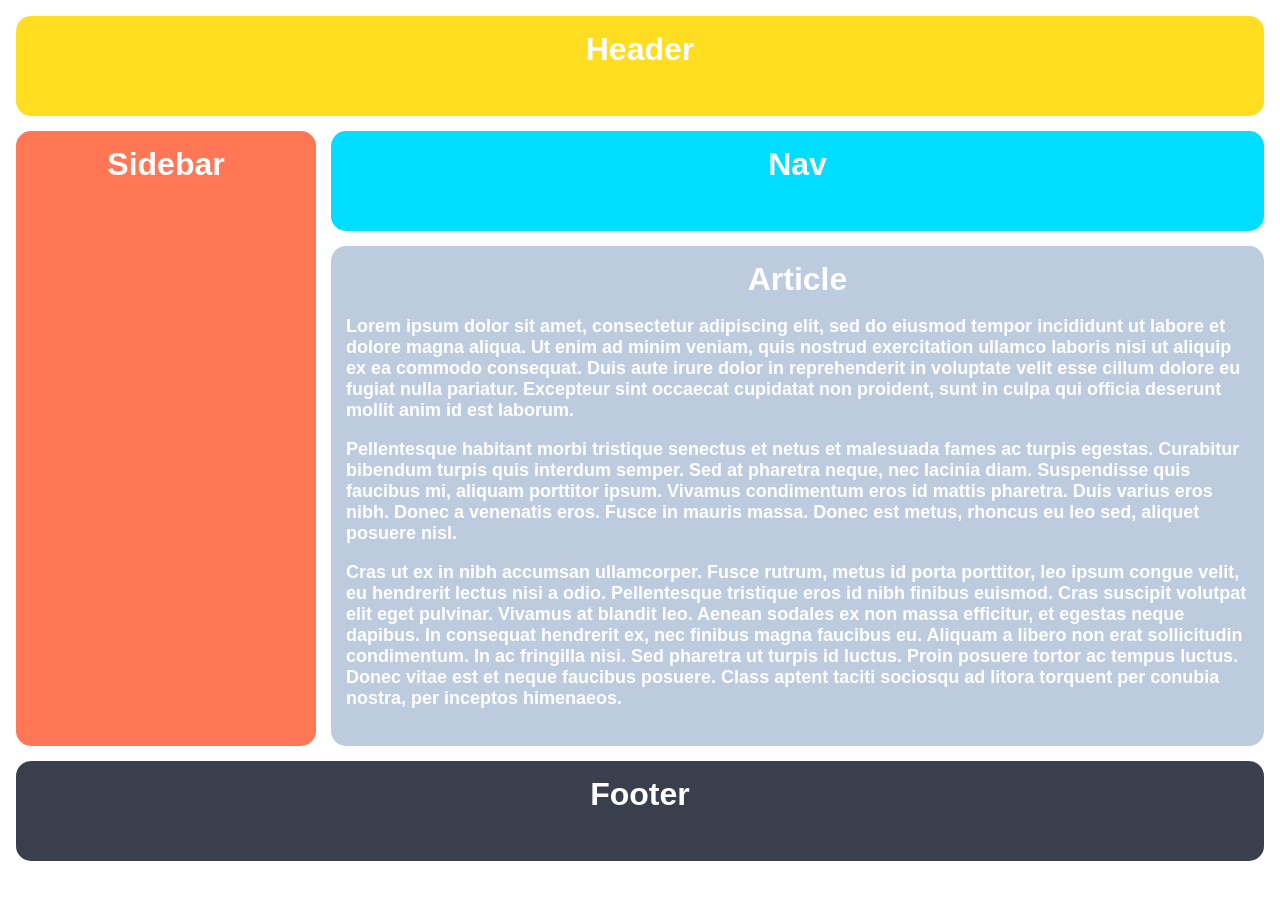
<file: grid/01-grid-layout-1/index.html>
<!DOCTYPE html>
<html lang="en">

  <head>
    <meta charset="UTF-8">
    <meta http-equiv="X-UA-Compatible" content="IE=edge">
    <meta name="viewport" content="width=device-width, initial-scale=1.0">
    <title>The Holy Grail</title>
    <link rel="stylesheet" href="style.css">
  </head>

  <body>
    <div class="container">

      <div class="header">Header</div>
      <div class="sidebar">Sidebar</div>
      <div class="nav">Nav</div>

      <div class="article">Article
        <p>Lorem  ipsum dolor sit amet, consectetur adipiscing elit, sed do eiusmod tempor incididunt ut labore et dolore magna aliqua. Ut enim ad minim veniam, quis nostrud exercitation ullamco laboris nisi ut aliquip ex ea commodo consequat. Duis aute irure dolor in reprehenderit in voluptate velit esse cillum dolore eu fugiat nulla pariatur. Excepteur sint occaecat cupidatat non proident, sunt in culpa qui officia deserunt mollit anim id est laborum.</p>
        <p>Pellentesque habitant morbi tristique senectus et netus et malesuada fames ac turpis egestas. Curabitur bibendum turpis quis interdum semper. Sed at pharetra neque, nec lacinia diam. Suspendisse quis faucibus mi, aliquam porttitor ipsum. Vivamus condimentum eros id mattis pharetra. Duis varius eros nibh. Donec a venenatis eros. Fusce in mauris massa. Donec est metus, rhoncus eu leo sed, aliquet posuere nisl.</p>
        <p>Cras ut ex in nibh accumsan ullamcorper. Fusce rutrum, metus id porta porttitor, leo ipsum congue velit, eu hendrerit lectus nisi a odio. Pellentesque tristique eros id nibh finibus euismod. Cras suscipit volutpat elit eget pulvinar. Vivamus at blandit leo. Aenean sodales ex non massa efficitur, et egestas neque dapibus. In consequat hendrerit ex, nec finibus magna faucibus eu. Aliquam a libero non erat sollicitudin condimentum. In ac fringilla nisi. Sed pharetra ut turpis id luctus. Proin posuere tortor ac tempus luctus. Donec vitae est et neque faucibus posuere. Class aptent taciti sociosqu ad litora torquent per conubia nostra, per inceptos himenaeos.</p>
      </div>

      <div class="footer">Footer</div>

    </div>
  </body>

</html>
</file>
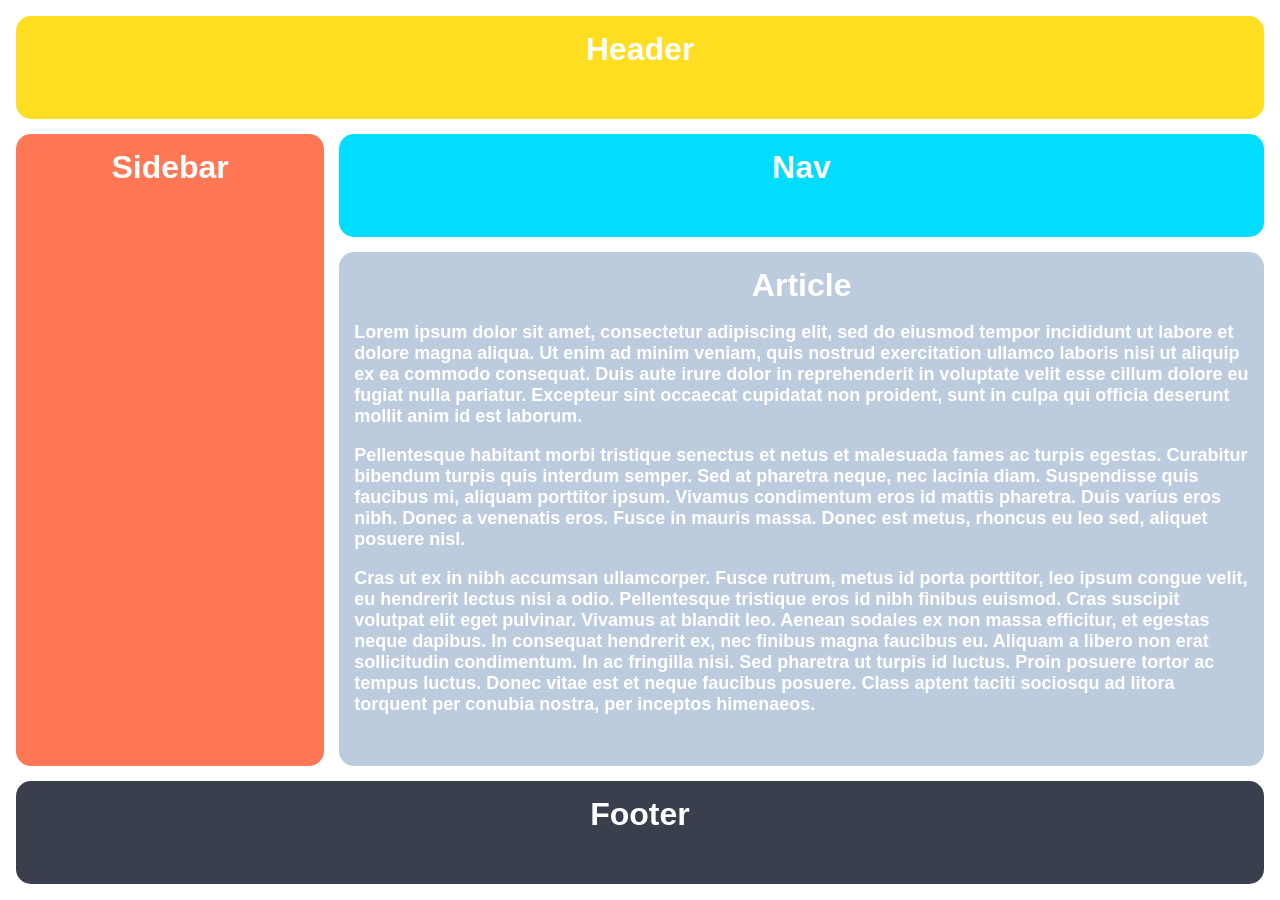
<file: grid/02-grid-layout-2/index.html>
<!DOCTYPE html>
<html lang="en">

  <head>
    <meta charset="UTF-8">
    <meta http-equiv="X-UA-Compatible" content="IE=edge">
    <meta name="viewport" content="width=device-width, initial-scale=1.0">
    <title>Responsive Holy Grail</title>
    <link rel="stylesheet" href="style.css">
  </head>

  <body>

    <div class="container">
      
      <div class="header">Header</div>
      <div class="sidebar">Sidebar</div>
      <div class="nav">Nav</div>
      <div class="article">Article
        <p>Lorem  ipsum dolor sit amet, consectetur adipiscing elit, sed do eiusmod tempor incididunt ut labore et dolore magna aliqua. Ut enim ad minim veniam, quis nostrud exercitation ullamco laboris nisi ut aliquip ex ea commodo consequat. Duis aute irure dolor in reprehenderit in voluptate velit esse cillum dolore eu fugiat nulla pariatur. Excepteur sint occaecat cupidatat non proident, sunt in culpa qui officia deserunt mollit anim id est laborum.</p>
        <p>Pellentesque habitant morbi tristique senectus et netus et malesuada fames ac turpis egestas. Curabitur bibendum turpis quis interdum semper. Sed at pharetra neque, nec lacinia diam. Suspendisse quis faucibus mi, aliquam porttitor ipsum. Vivamus condimentum eros id mattis pharetra. Duis varius eros nibh. Donec a venenatis eros. Fusce in mauris massa. Donec est metus, rhoncus eu leo sed, aliquet posuere nisl.</p>
        <p>Cras ut ex in nibh accumsan ullamcorper. Fusce rutrum, metus id porta porttitor, leo ipsum congue velit, eu hendrerit lectus nisi a odio. Pellentesque tristique eros id nibh finibus euismod. Cras suscipit volutpat elit eget pulvinar. Vivamus at blandit leo. Aenean sodales ex non massa efficitur, et egestas neque dapibus. In consequat hendrerit ex, nec finibus magna faucibus eu. Aliquam a libero non erat sollicitudin condimentum. In ac fringilla nisi. Sed pharetra ut turpis id luctus. Proin posuere tortor ac tempus luctus. Donec vitae est et neque faucibus posuere. Class aptent taciti sociosqu ad litora torquent per conubia nostra, per inceptos himenaeos.</p>
      </div>
      <div class="footer">Footer</div>

    </div>

  </body>
</html>
</file>
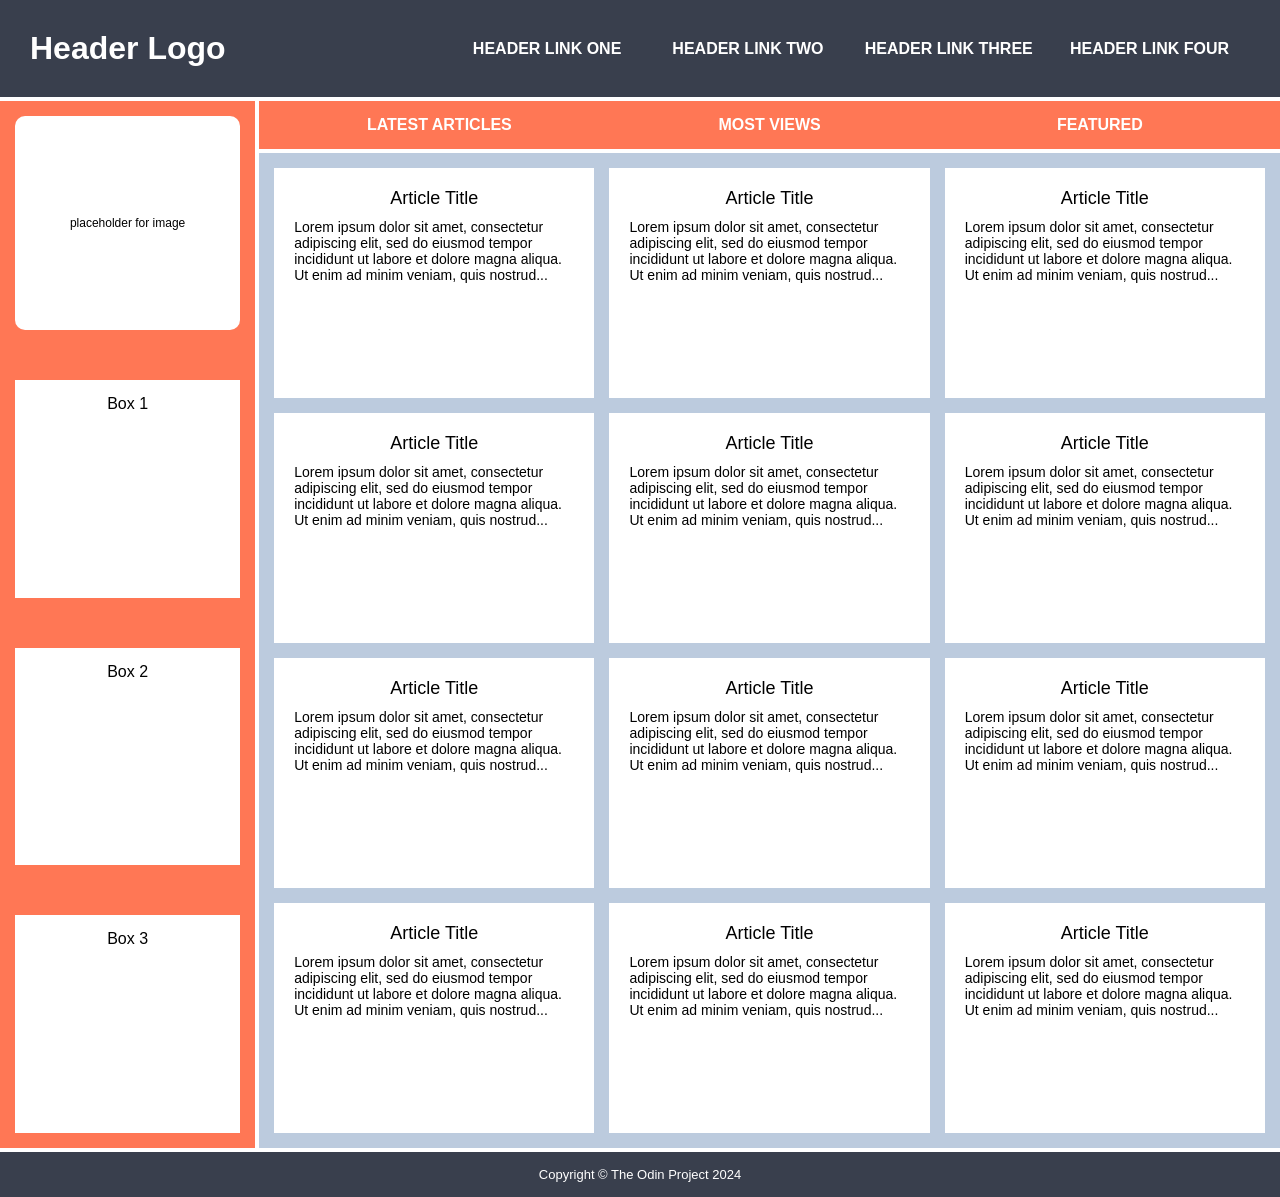
<file: grid/03-grid-layout-3/index.html>
<!DOCTYPE html>
<html lang="en">

  <head>
    <meta charset="UTF-8">
    <meta http-equiv="X-UA-Compatible" content="IE=edge">
    <meta name="viewport" content="width=device-width, initial-scale=1.0">
    <title>Holy Grail Mockup</title>
    <link rel="stylesheet" href="style.css">
  </head>

  <body>

    <div class="container">

      <div class="header">
        <div class="logo">Header Logo</div>
        <div class="menu">
          <ul>
            <li>header link one</li>
            <li>header link two</li>
            <li>header link three</li>
            <li>header link four</li>
          </ul>
        </div>
      </div>

      <div class="sidebar">
        <div class="photo">
          <p>placeholder for image</p>    
        </div>
        <div class="side-content">Box 1</div>
        <div class="side-content">Box 2</div>
        <div class="side-content">Box 3</div>
      </div>

      <div class="nav">
        <ul>
          <li>Latest Articles</li>
          <li>Most Views</li>
          <li>Featured</li>
        </ul>
      </div>

      <div class="article">
        <div class="card">
          <p class="title">Article Title</p>
          <p>Lorem ipsum dolor sit amet, consectetur adipiscing elit, sed do eiusmod tempor incididunt ut labore et dolore magna aliqua. Ut enim ad minim veniam, quis nostrud...</p>
        </div>
        <div class="card">
          <p class="title">Article Title</p>
          <p>Lorem ipsum dolor sit amet, consectetur adipiscing elit, sed do eiusmod tempor incididunt ut labore et dolore magna aliqua. Ut enim ad minim veniam, quis nostrud...</p>
        </div>
        <div class="card">
          <p class="title">Article Title</p>
          <p>Lorem ipsum dolor sit amet, consectetur adipiscing elit, sed do eiusmod tempor incididunt ut labore et dolore magna aliqua. Ut enim ad minim veniam, quis nostrud...</p>
        </div>
        <div class="card">
          <p class="title">Article Title</p>
          <p>Lorem ipsum dolor sit amet, consectetur adipiscing elit, sed do eiusmod tempor incididunt ut labore et dolore magna aliqua. Ut enim ad minim veniam, quis nostrud...</p>
        </div>
        <div class="card">
          <p class="title">Article Title</p>
          <p>Lorem ipsum dolor sit amet, consectetur adipiscing elit, sed do eiusmod tempor incididunt ut labore et dolore magna aliqua. Ut enim ad minim veniam, quis nostrud...</p>
        </div>
        <div class="card">
          <p class="title">Article Title</p>
          <p>Lorem ipsum dolor sit amet, consectetur adipiscing elit, sed do eiusmod tempor incididunt ut labore et dolore magna aliqua. Ut enim ad minim veniam, quis nostrud...</p>
        </div>
        <div class="card">
          <p class="title">Article Title</p>
          <p>Lorem ipsum dolor sit amet, consectetur adipiscing elit, sed do eiusmod tempor incididunt ut labore et dolore magna aliqua. Ut enim ad minim veniam, quis nostrud...</p>
        </div>
        <div class="card">
          <p class="title">Article Title</p>
          <p>Lorem ipsum dolor sit amet, consectetur adipiscing elit, sed do eiusmod tempor incididunt ut labore et dolore magna aliqua. Ut enim ad minim veniam, quis nostrud...</p>
        </div>
        <div class="card">
          <p class="title">Article Title</p>
          <p>Lorem ipsum dolor sit amet, consectetur adipiscing elit, sed do eiusmod tempor incididunt ut labore et dolore magna aliqua. Ut enim ad minim veniam, quis nostrud...</p>
        </div>
        <div class="card">
          <p class="title">Article Title</p>
          <p>Lorem ipsum dolor sit amet, consectetur adipiscing elit, sed do eiusmod tempor incididunt ut labore et dolore magna aliqua. Ut enim ad minim veniam, quis nostrud...</p>
        </div>
        <div class="card">
          <p class="title">Article Title</p>
          <p>Lorem ipsum dolor sit amet, consectetur adipiscing elit, sed do eiusmod tempor incididunt ut labore et dolore magna aliqua. Ut enim ad minim veniam, quis nostrud...</p>
        </div>
        <div class="card">
          <p class="title">Article Title</p>
          <p>Lorem ipsum dolor sit amet, consectetur adipiscing elit, sed do eiusmod tempor incididunt ut labore et dolore magna aliqua. Ut enim ad minim veniam, quis nostrud...</p>
        </div>
      </div>

      <div class="footer">
        <p>Copyright © The Odin Project 2024</p>
      </div>
      
    </div>
    
  </body>
</html>
</file>
<file: grid/01-grid-layout-1/style.css>
body, html {
  height: 100%;
  margin: 0;
}

.container {
  display: grid;
  grid-template-columns: 300px 900px;
  grid-template-rows:  100px 100px 500px 100px;

  grid-template-areas: 
  "header header header header"
  "sidebar nav nav nav"
  "sidebar article article article"
  "footer footer footer footer";
  gap: 15px;

  text-align: center;
  height: 100%;
  padding: 16px;
  box-sizing: border-box;
}

.container div {
  padding: 15px;
  font-size: 32px;
  font-family: Helvetica;
  font-weight: bold;
  color: white;
  border-radius: 15px;
}

.header {
  background-color: #FFDE22;
  grid-area: header;
}

.sidebar {
  background-color: #FF7755;
  grid-area: sidebar;
}

.nav {
  background-color: #00DDFF;
  grid-area: nav;
}

.article {
  background-color: #bccbde;
  grid-area: article;
}

.footer {
  background-color: #393f4d;
  grid-area: footer;
}



.article p {
  font-size: 18px;
  font-family: sans-serif;
  color: white;
  text-align: left;
}
</file>
<file: grid/02-grid-layout-2/style.css>
body, html {
  height: 100%;
  margin: 0;
}

.container {
  display: grid;
  grid-template-columns: 1fr 3fr;
  grid-template-rows: 1fr 1fr 5fr 1fr;
  gap: 15px;


  text-align: center;
  height: 100%;
  padding: 16px;
  box-sizing: border-box;
}

.container div {
  padding: 15px;
  font-size: 32px;
  font-family: Helvetica;
  font-weight: bold;
  color: white;
  border-radius: 15px;
}

.header {
  background-color: #FFDE22;
  grid-column: 1 / 3;
}

.sidebar {
  background-color: #FF7755;
  grid-row: 2 / 4;
}

.nav {
  background-color: #00DDFF;
}

.article {
  background-color: #bccbde;
}

.article p {
  font-size: 18px;
  font-family: sans-serif;
  color: white;
  text-align: left;
}

.footer {
  background-color: #393f4d;
  grid-column: 1 / 3;
}
</file>
<file: grid/03-grid-layout-3/style.css>
* {
  margin: 0;
  padding: 0;
}

::-webkit-scrollbar {
  display: none;
}

.container {
  display: grid;
  grid-template-columns: 1fr 4fr;
  gap: 4px;

  text-align: center;
}

.container div {
  padding: 15px;
  font-size: 32px;
  font-family: Helvetica;
  font-weight: bold;
  color: white;
}

.header {
  display: grid;
  grid-template-columns: 1fr 2fr;
  grid-column: 1 / 3;

  background-color: #393f4d;
}

.menu {
  align-self: center;
}
.logo {
  justify-self: start;
}

.menu ul {
  display: grid;
  grid-template-columns: repeat(4, 1fr);
}

.menu ul,
.menu li {
  list-style-type: none;

  font-size: 16px;
}

.sidebar {
  display: grid;
  grid-row: 2 / 4;
  gap: 50px;

  background-color: #FF7755;
}

.sidebar .photo {
  display: grid; 
  align-items: center;
  background-color: white;
  color: black;
  font-size: 12px;
  font-weight: normal;
  border-radius: 10px;
}


.sidebar .side-content {
  background-color: white;
  color: black;
  font-size: 16px;
  font-weight: normal;
}

.nav {
  background-color: #FF7755;
}

.nav ul {
  display: grid;
  grid-template-columns: repeat(3, 1fr);
  list-style-type: none;
}

.nav ul, li {
  font-size: 16px;
  text-transform: uppercase;
}

.article {
  display: grid;
  grid-template-columns: repeat(auto-fit, minmax(250px, 1fr));
  grid-column: 2 / 3;
  
  gap: 15px;

  background-color: #bccbde;
}

.article p {
  font-size: 18px;
  font-family: sans-serif;
  color: white;
  text-align: left;
}

.article .card {
  height: 200px;

  background-color: #FFFFFF;
  color: black;
  text-align: center;
}

.card p {
  padding: 5px;
  color: black;
  font-weight: normal;
  font-size: 14px;
}

.card .title {
  font-size: 18px;
  text-align: center;
}

.footer {
  grid-column: 1 / 3;

  background-color: #393f4d;
}

.footer p {
  font-size: 13px;
  font-weight: normal;  
}
</file>
